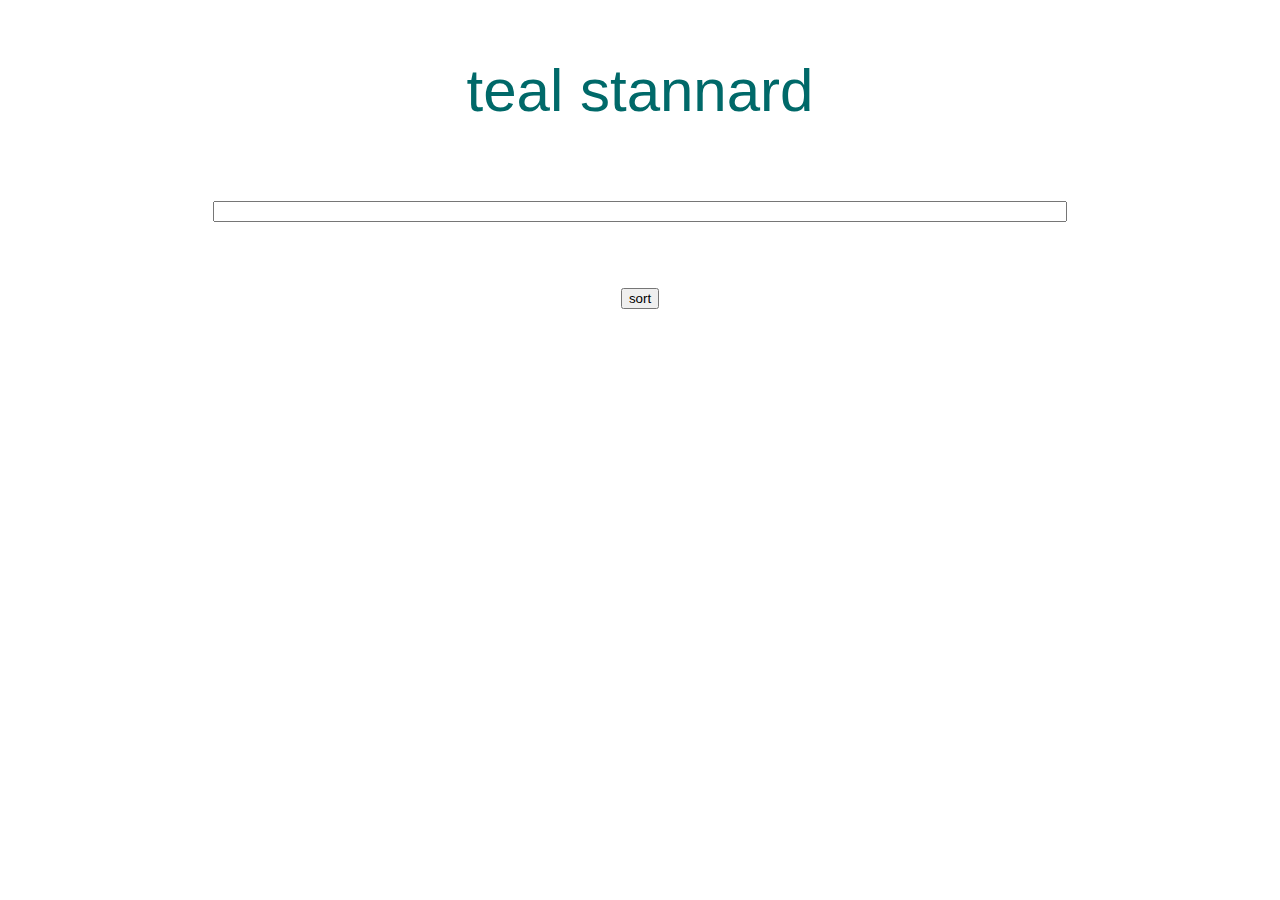
<file: mms.html>
<html>
<head>
    <link rel="stylesheet" type="text/css" href="style.css">
    <link rel="stylesheet" href="https://cdnjs.cloudflare.com/ajax/libs/font-awesome/4.7.0/css/font-awesome.min.css">
  </head>
  
  <div class="content_block">
  
  <div class="name"> teal stannard </div>

  <div class="row">
    <p id="list_input" style="width: 100%" >
      <input type="text" id="list" name="list" style="width: 100%"><br>
    </p>
  </div>

  <div class="row">
  <button id="submit_button" style="display:block;" onclick="sort()">sort</button>
  </div>

  <p id='show_list'></p>
  
  <div id="sorted">
  </div>

</html>

  <script>

    function sort(){
      var list =  document.getElementById("list").value.split(' ,').join(',').split(",");
      var sorted = mergeSort(list);
      document.getElementById('sorted').innerHTML = sorted;
    }

  function mergeSort(arr) {
    if (arr.length < 2) {
      return arr;
    }

    const middle = Math.floor(arr.length / 2);
    const left = arr.slice(0, middle);
    const right = arr.slice(middle);

    return merge(mergeSort(left), mergeSort(right));
  }

  function merge(left, right) {
    let arr = [];

    while (left.length && right.length) {

      var user = prompt("Which is better? " + left[0].toString() + " or " + right[0].toString(), "");
      
      if (user == right[0].toString()) {
        arr.push(left.shift());
      } else if (user == left[0].toString()) {
        arr.push(right.shift());
      } else {
        arr.push(right.shift());
      }

    }
    return arr.concat(left.slice().concat(right.slice()));
  }
</script>
</file>
<file: style.css>
@import url('https://fonts.googleapis.com/css?family=Barlow:400,500,700');

body {
  font-family: 'Railway', sans-serif;
  font-size: 1.125rem;
  line-height: 1.5;
  color: $gray;
  background: $white;
  text-rendering: optimizeLegibility;
}

.content_block {
  width: 75%;
  display: flex;
  margin: auto;
  flex-direction: column;
}

.name {
  margin: auto;
  font-size: 60px;
  color: #006969;
  padding-top: 4%;
}

.foot {
  margin: auto;
  font-size: 20px;
  color: #006969;
  margin-top: 5%;
}

.row {
  padding-right: 5%;
  padding-left: 5%;
  padding-top: 5%;
  display: flex;
  flex-wrap: nowrap;
  justify-content: space-evenly;
}

.rectangle {
width: 91%;
}

.box {
  width: 27%;
}

.text_insta {
  width: 27%;
  color: #006969;
  text-align: center;
  margin-top: auto;
  margin-bottom: auto;
  font-size: 20;
}

.long_text {
  width: 80%;
  color: #006969;
  text-align: center;
  margin-top: auto;
  margin-bottom: auto;
  font-size: 20;
}

.fa {
  font-size: 30px;
  text-align: center;
  text-decoration: none;
  color: 006969;
}

.fa:hover {
    opacity: 0.7;
}

.fa-instagram {
  color: 006969;
}
</file>
